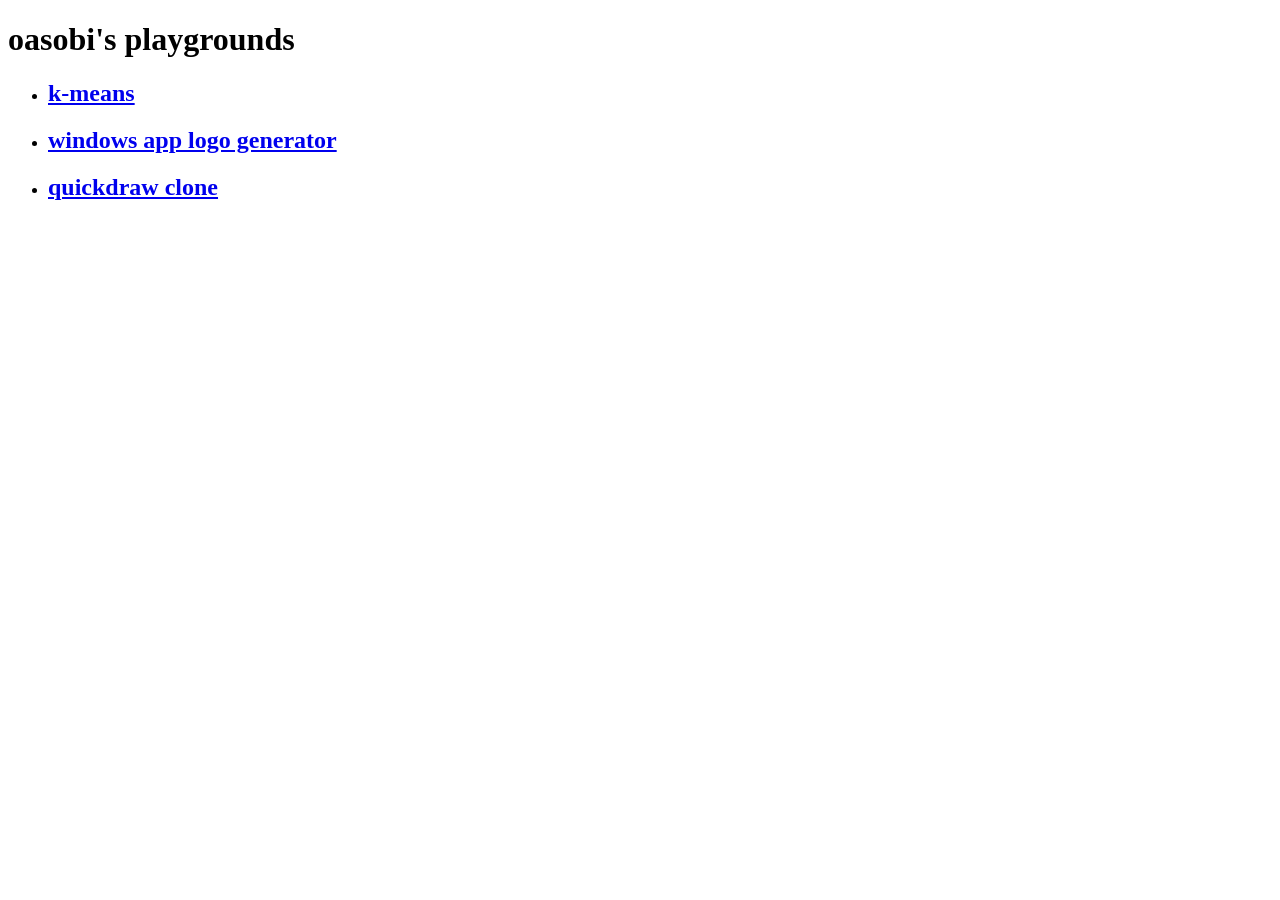
<file: index.html>
<!DOCTYPE html>
<html>
    <head>
        <title>oasobi's playgrounds</title>
    </head>
    <body>
        <h1>oasobi's playgrounds</h1>
        <ul>
            <li>
                <a href="/playground/k-means">
                <h2>k-means</h2>
            </a>
            </li>
            <li>
                <a href="/playground/winapplogogen">
                    <h2>windows app logo generator</h2>
                </a>
            </li>
            <li>
                <a href="/playground/quickdrawmodoki">
                    <h2>quickdraw clone</h2>
                </a>
            </li>
        </ul>
    </body>
</html>
</file>
